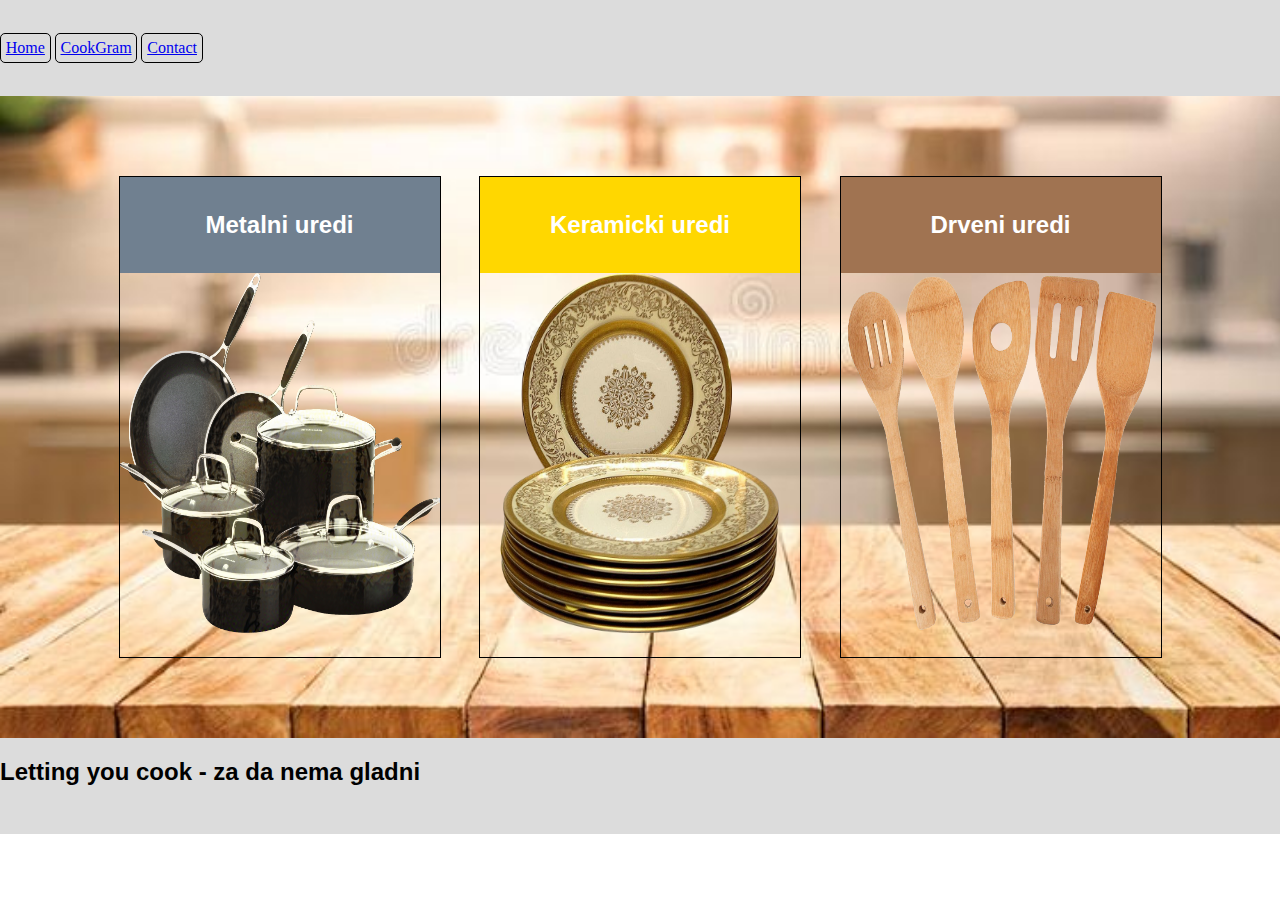
<file: LettingYouCook/index.html>
<!DOCTYPE html>
<html lang="en">
<head>
    <meta charset="UTF-8">
    <link rel="stylesheet" type="text/css" href="main.css">
    <link rel="stylesheet" type="text/css" href="index.css">
    <title>Let you cook</title>
</head>
<body>
    <header>
        <div id="menu">
            <ul id="menulist">
                <li><a href="index.html">Home</a></li>
                <li><a href="gallery.html">CookGram</a></li>
                <li><a href="reviewForm.html">Contact</a></li>
            </ul>
        </div>
    </header>
    <div id="main-container">
        <div class="category-card">
<!--a e hyperlink tag, href e linkot-->
            <a href="metalen-set.html">
            <button class="category-btn">Metalni uredi</button>
            </a>
            <img src="images/metal-set.png">
        </div>
        <div class="category-card">
            <a href="keramika.html">
                <button class="category-btn">Keramicki uredi</button>
            </a>
            <img src="images/ceramic.png">
        </div>
        <div class="category-card">
            <a href="drven-set.html">
                <button class="category-btn">Drveni uredi</button>
            </a>
            <img src="images/wooden.png">
        </div>
 </div>
    <footer><h2>Letting you cook - za da nema gladni</h2>
</footer>
</body>
</html>
</file>
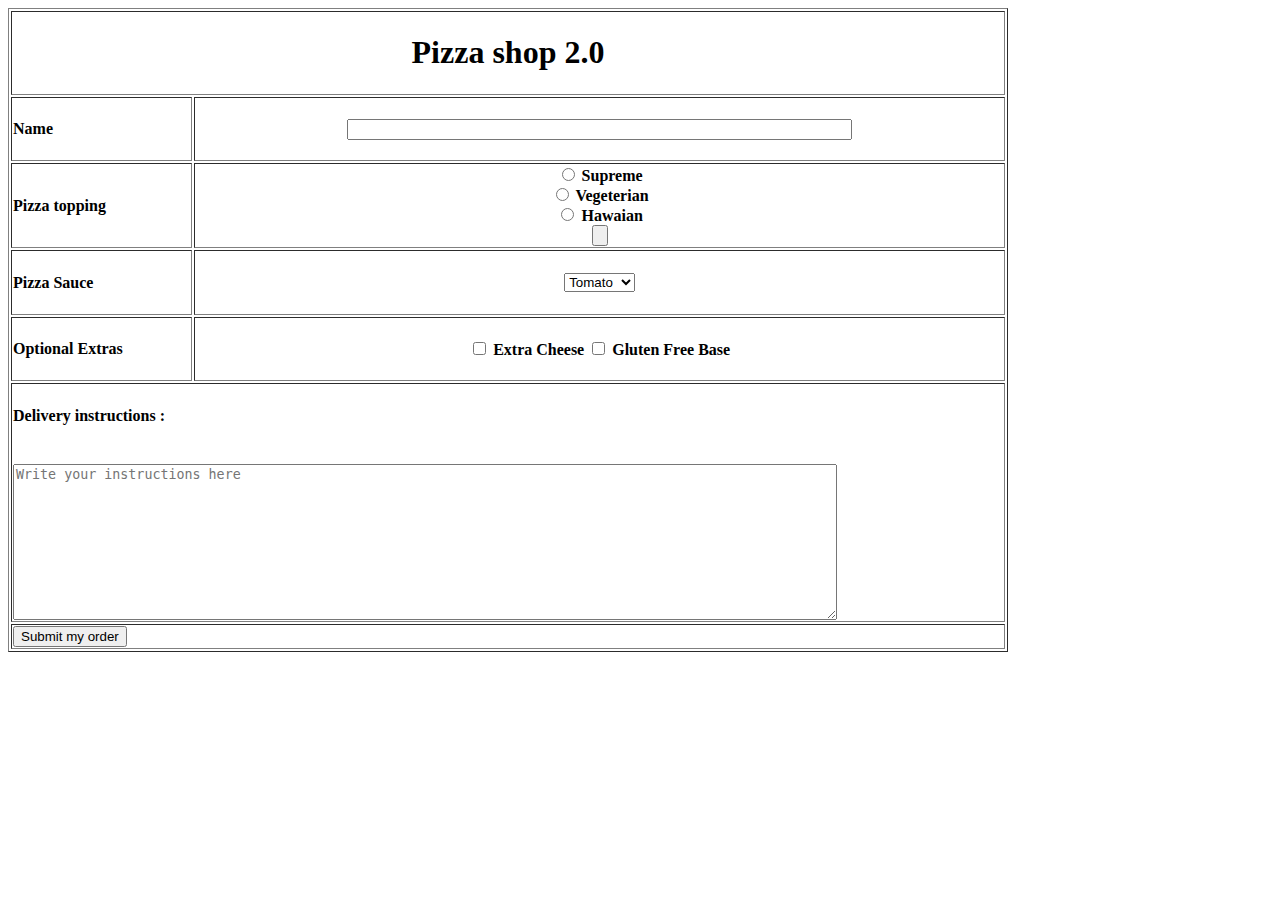
<file: domasno1.html>
<!DOCTYPE html>
<html>
 <head>
    <meta charset = "utf-8">
    <title> Pizza shop 
    </title>
    <script>
        var button=document.getElementById("deletebt");
        
        button.addEventListener("click",deleteRow,false);
        window.addEventListener("load", deleteRow, false);
    </script>
 </head>
 <body>
    <table border="1"  width="1000" height="300">
        <tr>
            <th colspan="2" height="60"> 
            <h1> Pizza shop 2.0 </h1>
        </th>
        </tr>
            <tr>
                <th>
                   <h4 align="left"> Name</h4> 
                </th>
                <th>
                    <form>
                        <input type="text" style="float : center" size="60">  
                </form>
                </th>

            </tr>
            <tr>
                <th>
                   <h4 align="left"> Pizza topping</h4>
                </th>
                <th>
                    <form>
                        <div>
                        <input type="radio" name=" " id="rad1"> 
                        <label for ="rad1"> Supreme </label>
                    </div>
                    <div>
                        <input type="radio" name=" " id="rad2">
                        <label for ="rad2"> Vegeterian </label> 
                    </div>
                    <div>
                        <input type="radio" name=" " id="rad3">
                        <label for ="rad3"> Hawaian </label> 
                    </div>
                    <div>
                        <input type="button" name="delete" id="deletebt">
                    </div>
                    </form>
                </th>
            </tr>
            <tr>
                <th>
                 <h4 align="left"> Pizza Sauce </h4>
                </th>
                <th>
                  <form action="#">
                    <label for ="Saucey"></label> <!--TUKA POSLE SAUCEY> MOZE DA STAVAM IME AKO SAKAM DA STOE DO DROP MENITO-->
                    <select name="Sauces " id="Saucey">
                        <option value="Tomato"> Tomato</option>
                        <option value="Mayo">Mayo</option>
                        <option value="Ketchup">Ketchup</option>
                    </select>
                  </form>
                </th>
            </tr>
            <tr>
                <th>
                    <h4 align="left"> Optional Extras</h4> 
                </th>
                <th>
                    <form>
                    <div>
                        <input type="checkbox" name="Extra Cheese" value="yes"> Extra Cheese
                        <input type="checkbox" name="Gluten Free Base" value="yes"> Gluten Free Base
                    </div>
                    </form>
                </th>
            </tr>
            <tr>
                <th colspan="2"> 
                    <label> <h4 align="left"> Delivery instructions : </h4> <br>
                    <textarea name="instructions" rows="10" cols="100" style="float:left" placeholder="Write your instructions here"></textarea> </label> 
                </th>
                
            </tr>
            <tr>
                <th colspan="2">
                <form>
                    <div>
                        <input style="float : left" type="submit" name="Submit my order" value="Submit my order"> <br>

                    </div>
                </form>
                </th>
            </tr>
    </table>
 </body>
</html>
</file>
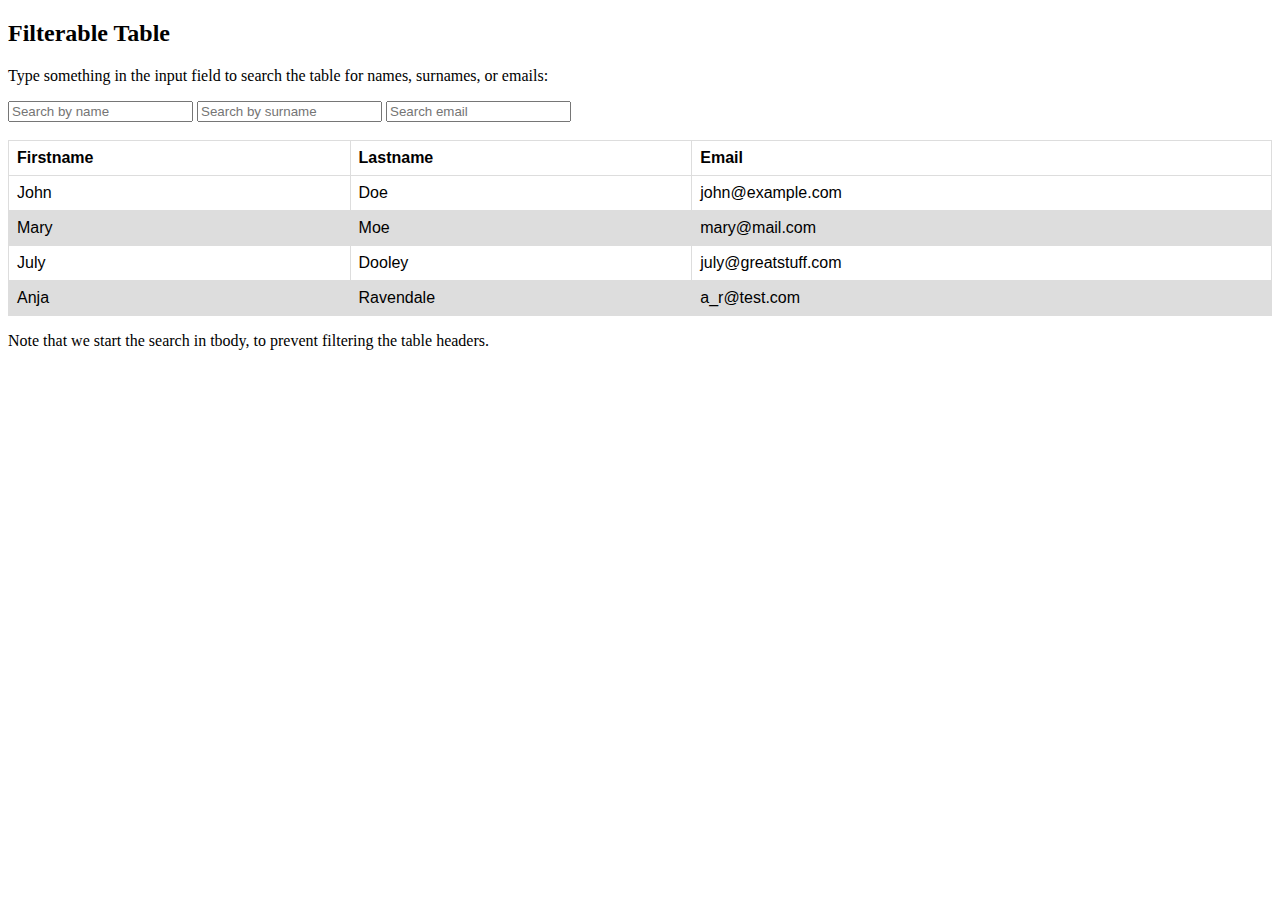
<file: jqueryDomasno.html>
<!DOCTYPE html>
<html>
<head>
<script src="https://ajax.googleapis.com/ajax/libs/jquery/3.7.1/jquery.min.js"></script>
<script>
$(document).ready(function(){
  $("#myInputF").on("keyup", function() {
    var value = $(this).val().toLowerCase();
    $("#myTable tr").filter(function() {
      $(this).toggle($(this).children("#name").text().toLowerCase().indexOf(value) > -1)
    });
  });
  $("#myInputL").on("keyup", function() {
    var value = $(this).val().toLowerCase();
    $("#myTable tr").filter(function() {
      $(this).toggle($(this).children("#surname").text().toLowerCase().indexOf(value) > -1)
    });
  });
  $("#myInputE").on("keyup", function() {
    var value = $(this).val().toLowerCase();
    $("#myTable tr").filter(function() {
      $(this).toggle($(this).children("#mail").text().toLowerCase().indexOf(value) > -1)
    });
  });
});
</script>
<style>
table {
  font-family: arial, sans-serif;
  border-collapse: collapse;
  width: 100%;
}

td, th {
  border: 1px solid #dddddd;
  text-align: left;
  padding: 8px;
}

tr:nth-child(even) {
  background-color: #dddddd;
}
</style>
</head>
<body>

<h2>Filterable Table</h2>
<p>Type something in the input field to search the table for names, surnames, or emails:</p>  
<input id="myInputF" type="text" placeholder="Search by name">
<input id="myInputL" type="text" placeholder="Search by surname">
<input id="myInputE" type="text" placeholder="Search email">
<br><br>

<table>
  <thead>
  <tr>
    <th>Firstname</th>
    <th>Lastname</th>
    <th>Email</th>
  </tr>
  </thead>
  <tbody id="myTable">
  <tr>
    <td id="name">John</td>
    <td id="surname">Doe</td>
    <td id="mail">john@example.com</td>
  </tr>
  <tr>
    <td id="name">Mary</td>
    <td id="surname">Moe</td>
    <td id="mail">mary@mail.com</td>
  </tr>
  <tr>
    <td id="name">July</td>
    <td id="surname">Dooley</td>
    <td id="mail">july@greatstuff.com</td>
  </tr>
  <tr>
    <td id="name">Anja</td>
    <td id="surname">Ravendale</td>
    <td id="mail">a_r@test.com</td>
  </tr>
  </tbody>
</table>
  
<p>Note that we start the search in tbody, to prevent filtering the table headers.</p>

</body>
</html>
</file>
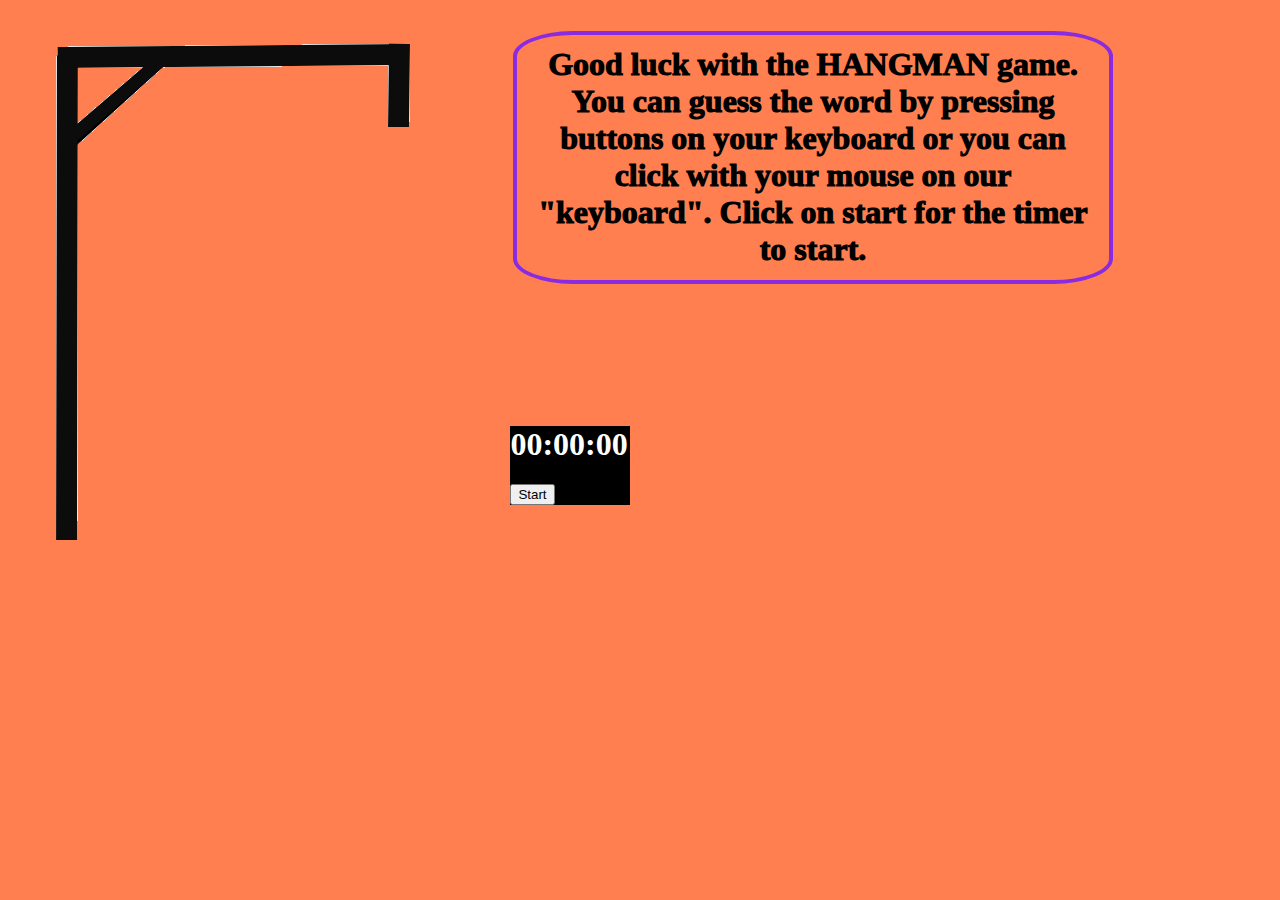
<file: domashno 3/home.html>
<!DOCTYPE html>

<html>
    <head>
        <meta charset="utf-8">
        <title>Hangmanche</title>
        <link rel = "stylesheet" type = "text/css" href = "style.css">
        <script src="script.js"></script>
    </head>

    <body>
        <div id="main">
            <div id="picture">
              <div><img id="hangedPicture" src="HANGMANEMPTY.png" alt="Hang body"></div>
            </div>
            
            <div id="text">
                <div id="infoAboutGame">
                  <div id="textAboutGame">
                      Good luck with the HANGMAN game. You can guess the word by pressing 
                      buttons on your keyboard or you can click with your mouse on our "keyboard".
                      Click on start for the timer to start.
                       <br>
                  </div>
                    <div id="restartGame" style="display:none;"><button id="restartGameButton" type="button">RESTART GAME</button></div>
                </div>
              <div id="word">
              </div>
         
    <div id="timer">
        <h1 id="display">00:00:00</h1>
        <button onclick="startTimer()">Start</button>
    </div>

    <script>
        let seconds = 0, minutes = 0, hours = 0;
        let display = document.getElementById("display");
        let intervalId;

        function startTimer() {
            intervalId = setInterval(updateTimer, 1000);
        }

        function updateTimer() {
            seconds++;
            if (seconds === 60) {
                seconds = 0;
                minutes++;
                if (minutes === 60) {
                    minutes = 0;
                    hours++;
                }
            }

        
            const formattedTime = padNumber(hours) + ":" + padNumber(minutes) + ":" + padNumber(seconds);
            display.textContent = formattedTime;
        }

        function padNumber(number) {
            return number < 10 ? "0" + number : number;
        }
    </script>
              <div id="keyboard">

              </div>
            </div>

          </div>
        <script src="script.js"></script>
    </body>
</html>
</file>
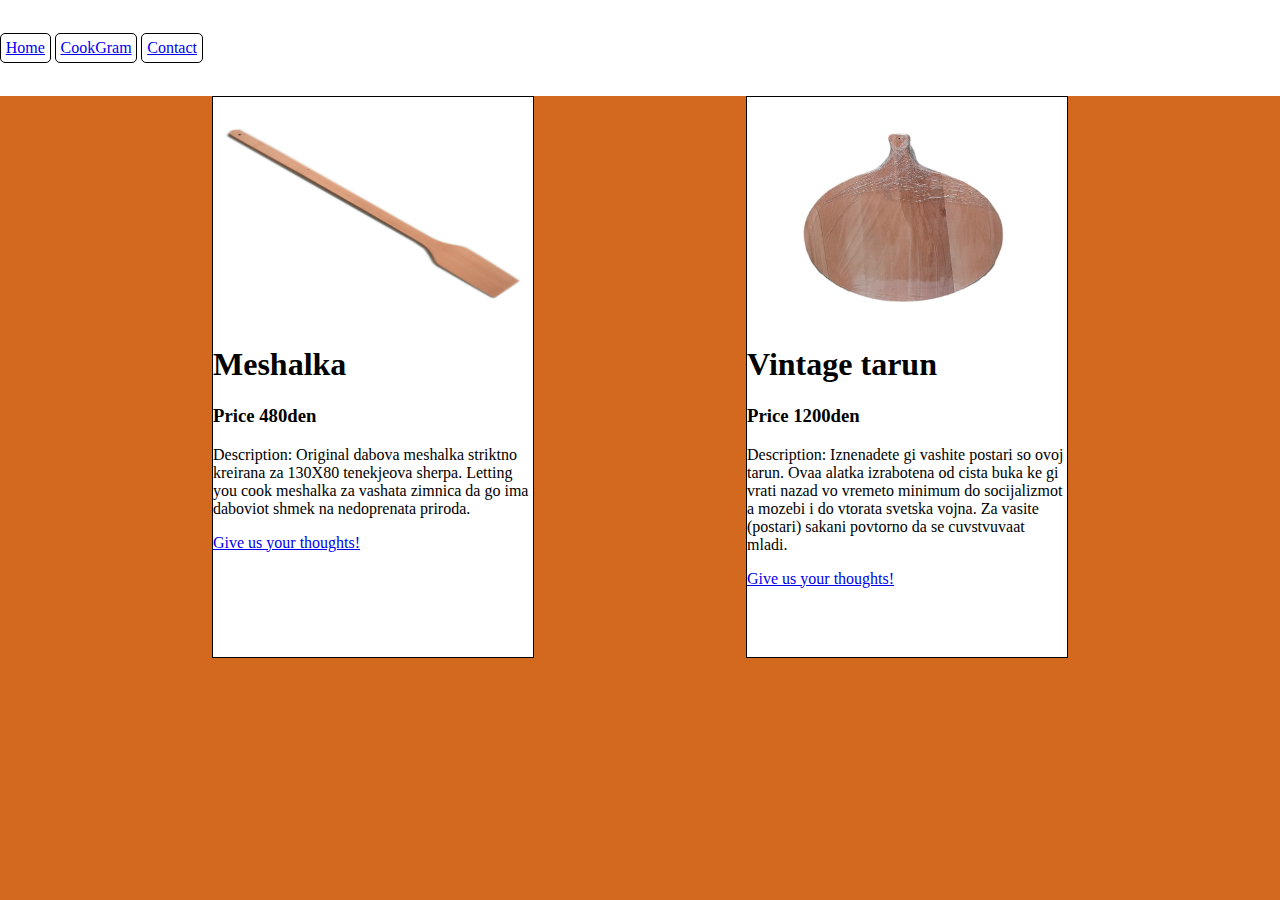
<file: LettingYouCook/drven-set.html>
<!DOCTYPE html>
<html lang="en">
<head>
    <meta charset="UTF-8">
    <link rel="stylesheet" type="text/css" href="main.css">
    <link rel="stylesheet" type="text/css" href="drvenarija.css">
    <title>Drvenarija</title>
</head>
<body>
<header>
    <div id="menu">
        <ul id="menulist">
            <li><a href="index.html">Home</a></li>
            <li><a href="gallery.html">CookGram</a></li>
            <li><a href="reviewForm.html">Contact</a></li>
        </ul>

    </div>
</header>
<div id="products">
    <div class="product">
        <img src="images/Mesalka.png">
        <h1 class="product-title">Meshalka</h1>
        <h3>Price  480den</h3>
        <p>Description:
            Original dabova meshalka striktno kreirana za 130X80 tenekjeova sherpa.
            Letting you cook meshalka za vashata zimnica da go ima daboviot shmek na nedoprenata priroda.
        
        </p>
        <a href="reviewForm.html">Give us your thoughts!</a>
        </div>
        <div class="product">
            <img src="images/drvenarija-produkt2.jpg">
            <h1 class="product-title">Vintage tarun</h1>
            <h3>Price  1200den</h3>
            <p>Description:
            Iznenadete gi vashite postari so ovoj tarun. Ovaa alatka 
            izrabotena od cista buka ke gi vrati nazad vo vremeto minimum do socijalizmot a mozebi i do vtorata svetska vojna.
            Za vasite (postari) sakani povtorno da se cuvstvuvaat mladi.
            </p>
            <a href="reviewForm.html">Give us your thoughts!</a>
    </div>
</div>
</body>
</html>
</file>
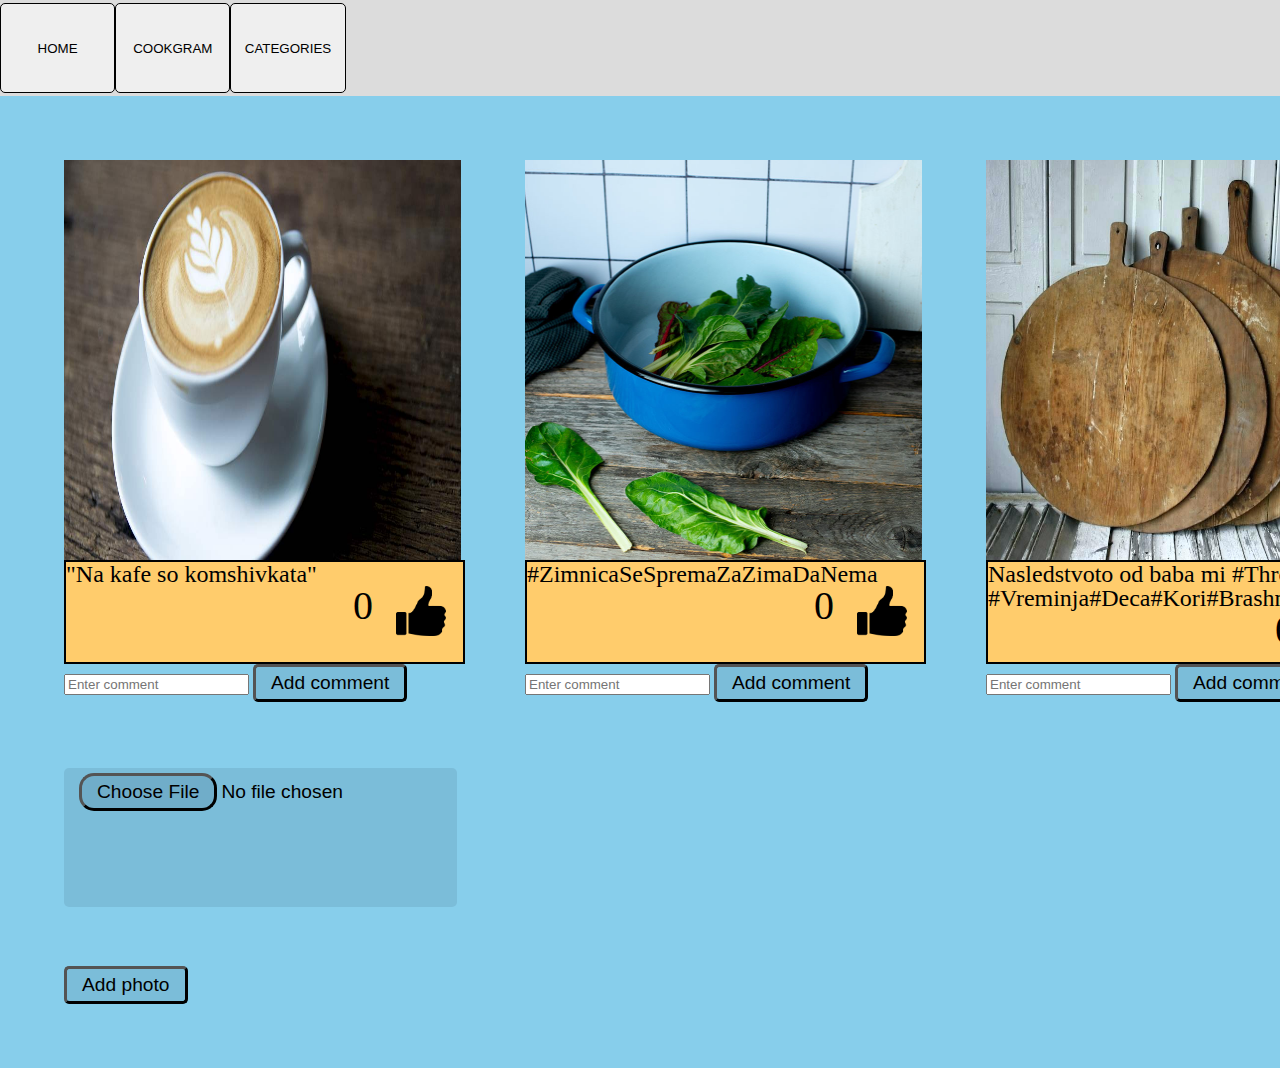
<file: LettingYouCook/gallery.html>
<!DOCTYPE html>
<!-- this is left image i tia budalastini se captions/-->
<html>
    <head>
        <meta charset = "utf-8">
        <title> Letting you cook gram</title>
            <link rel = "stylesheet" type = "text/css" href = "styles1.css">
            </head>

    <body onload="onLoad()">

        <div id="header" class="header">
            <nav class="menu" style = "width: 50%; text-align: right">
                <ul class="list">
                    <li>
                        <a href="./index.html"><button id="b1"> Home</button></a>
                    </li>
                    <li>
                        <a href="./gallery.html"><button id="b1"> CookGram</button></a>
                    </li>
                    <li>
                        <div class="dropdown">
                            <button id="b1"> Categories</button>
                            <ul class="dropdown-content">
                                <li>
                                    <a href="./metalen-set.html"><button> Metal utensils</button></a>
                                </li>
                                <li>
                                    <a href="./food.html"><button> Ceramic utensils</button></a>
                                </li>
                                <li>
                                    <a href="./movie.html"><button> Wooden utensils</button></a>
                                </li>
                            </ul>
                        </div>
                    </li>
                </ul>
            </nav>
        </div>

        <table id="table1">
            <tr>
                <td id="tabledata" style="text-align: left; vertical-align: top; ">
                    <img id="images" src="./images/keramika%20kafe%20slika.jpg">
                    <div id="picdesc">
                        <h2 id="desc">"Na kafe so komshivkata"</h2>
                        <img onclick="handleClick()" id="clickme1" src="images/like-button.png" class="like" name="button1" />
                        <h5 class="liketext"></h5>
                        <p id="likeCounter1">0</p>
                    </div>
    
                    <div id="box">
                        <p id="comment1" class="c1"></p>
                        <form onsubmit="comment1()">
                            <input type="text" id="input1" placeholder="Enter comment" autocapitalize="off" />
                            <input type="submit" id="submitbutton" value="Add comment">
                        </form>
                    </div>
                </td>
                <td id="tabledata" style="text-align: left; vertical-align: top; ">
                    <img id="images" src="./images/serpa so lisja.jpg">
                    </a>
                    <div id="picdesc">
                        <h2 id="desc">#ZimnicaSeSpremaZaZimaDaNema</h2>
                        <img onclick="handleClick()" id="clickme2" src="images/like-button.png" class="like" name="button2" />
                        <h5 class="liketext"></h5>
                        <p id="likeCounter2">0</p>
                    </div>
                    <div id="box">
                        <p id="comment2"></p>
                        <form onsubmit="comment2()">
                            <input type="text" id="input2" placeholder="Enter comment" autocapitalize="off" />
                            <input type="submit" id="submitbutton" value="Add comment">
                        </form>
                    </div>
                </td>
                <td id="tabledata" style="text-align: left; vertical-align: top; ">
                    <img id="images" src="./images/tarun.jpg" style="justify-content: right;"/>
                    </a>
                    <div id="picdesc">
                        <h2 id="desc">Nasledstvoto od baba mi #Throwback #Vreminja#Deca#Kori#Brashno</h2>
                        <img onclick="handleClick()" id="clickme3" src="images/like-button.png" class="like" name="button3" />
                        <h5 class="liketext"></h5>
                        <p id="likeCounter3">0</p>
                    </div>
    
                    <div id="box">
                        <p id="comment3"></p>
                        <form onsubmit="comment3()">
                            <input type="text" id="input3" placeholder="Enter comment" autocapitalize="off" />
                            <input type="submit" id="submitbutton" value="Add comment">
                        </form>
                    </div>
                </td>
            </tr>
            <tr>
                <td id="tabledata" class="addPhoto0" style="text-align: left; vertical-align: top; ">
                    <div id="box">
                        <form onsubmit="handleAdd()">
                            <div>
                                <!--<label for="myFile" class="custom-file-upload">
                                    <i class="fas fa-file-upload"></i> Upload Picture -->
                                    <!--<i class="fas fa-file-upload"></i> Upload Picture-->
                                    <input type="file" id="myFile" accept="image/*" name="image">
                                    <!-- </label> -->
                            </div>
                            <input type="submit" value="Add photo">
                        </form>
                    </div>
                </td>
            </tr>
        </table>
        <script type="text/javascript">
            var guest = prompt("Hello", "Please enter your name here");
            const button1 = document.getElementById("clickme1")
            const button2 = document.getElementById("clickme2")
            const button3 = document.getElementById("clickme3")
            let count1 = Number(JSON.parse(localStorage.getItem('likes1'))) || 0;
            let count2 = Number(JSON.parse(localStorage.getItem('likes2'))) || 0;
            let count3 = Number(JSON.parse(localStorage.getItem('likes3'))) || 0;
            const likeCounter1 = document.getElementById("likeCounter1")
            const likeCounter2 = document.getElementById("likeCounter2")
            const likeCounter3 = document.getElementById("likeCounter3")

            let added=0;
            let rows=0;

            const handleClick = () => {
                const buttonName = event.target.name
                console.log(buttonName)
                if (buttonName === "button1") {
                    count1 += 1
                    likeCounter1.innerHTML = count1
                    localStorage.setItem('likes1', count1);
                }
                if (buttonName === "button2") {
                    count2 += 1
                    likeCounter2.innerHTML = count2;
                    localStorage.setItem('likes2', count2);
                }
                if (buttonName === "button3") {
                    count3 += 1
                    likeCounter3.innerHTML = count3;
                    localStorage.setItem('likes3', count3);
                }
            }
                const onLoad = () => {
                let json1 = [];
                let json2 = [];
                let json3 = [];
                let string1 = "";
                let string2 = "";
                let string3 = "";
                let likeNum1 = JSON.parse(localStorage.getItem('likes1')) || 0;
                let likeNum2 = JSON.parse(localStorage.getItem('likes2')) || 0;
                let likeNum3 = JSON.parse(localStorage.getItem('likes3')) || 0;
    
                if (localStorage.getItem('comments1')) {
                    json1 = JSON.parse(localStorage.getItem('comments1'));
                    string1 = "";
                    for (var i = 0; i < json1.length; i++) {
                        var obj1 = json1[i];
                        let st1 = JSON.stringify(obj1);
                        string1 += st1;
                        string1 += "<hr>";
                    }
                }
                if (localStorage.getItem('comments2')) {
                    json2 = JSON.parse(localStorage.getItem('comments2'));
                    string2 = "";
                    for (var i = 0; i < json2.length; i++) {
                        var obj2 = json2[i];
                        let st2 = JSON.stringify(obj2);
                        string2 += st2;
                        string2 += "<hr>";
                    }
                }
                if (localStorage.getItem('comments3')) {
                    json3 = JSON.parse(localStorage.getItem('comments3'));
                    string3 = "";
                    for (var i = 0; i < json3.length; i++) {
                        var obj3 = json3[i];
                        let st3 = JSON.stringify(obj3);
                        string3 += st3;
                        string3 += "<hr>";
                    }
                }
                document.getElementById("comment1").innerHTML = string1;
                document.getElementById("comment2").innerHTML = string2;
                document.getElementById("comment3").innerHTML = string3;
                document.getElementById("likeCounter1").innerHTML = likeNum1;
                document.getElementById("likeCounter2").innerHTML = likeNum2;
                document.getElementById("likeCounter3").innerHTML = likeNum3;
            }
            function comment1() {
                event.preventDefault()
                let t1 = document.getElementById("input1").value;
                let comm1 = JSON.parse(localStorage.getItem('comments1')) || [];
                var datum1 = new Date();
                t1 = guest + ': ' + t1 + '<br>' + datum1.toUTCString();
                comm1.push(t1)
                localStorage.setItem('comments1', JSON.stringify(comm1))
                console.log(comm1)
                let newString1 = ""
                comm1.forEach(element => {
                    newString1 += element
                    newString1 += "<hr>"
                });
                document.getElementById("comment1").innerHTML = newString1;
            }
            function comment2() {
                event.preventDefault()
                let t2 = document.getElementById("input2").value;
                let comm2 = JSON.parse(localStorage.getItem('comments2')) || [];
                var datum2 = new Date();
                t2 = guest + ': ' + t2 + '<br>' + datum2.toUTCString();
                comm2.push(t2)
                localStorage.setItem('comments2', JSON.stringify(comm2))
                console.log(comm2)
                let newString2 = ""
                comm2.forEach(element => {
                    newString2 += element
                    newString2 += "<hr>"
                });
                document.getElementById("comment2").innerHTML = newString2;
            }
            function comment3() {
                event.preventDefault()
                let t3 = document.getElementById("input3").value;
                let comm3 = JSON.parse(localStorage.getItem('comments3')) || [];
                var datum3 = new Date();
                t3 = guest + ': ' + t3 + '<br>' + datum3.toUTCString();
                comm3.push(t3)
                localStorage.setItem('comments3', JSON.stringify(comm3))
                console.log(comm3)
                let newString3 = ""
                comm3.forEach(element => {
                    newString3 += element
                    newString3 += "<hr>"
                });
                document.getElementById("comment3").innerHTML = newString3;
            }
            const handleAdd = () => {
                event.preventDefault()
                let imageParent = document.getElementsByClassName("addPhoto"+rows)[added]
                let files = document.getElementById('myFile')
                const file = files.files[0]
                if(file==null){
                    alert("Prvo odberete slika, a potoa kliknete 'Add photo'");
                }
                else{
                    const reader = new FileReader()
                    reader.readAsDataURL(file)

                    reader.onload = () => {
                        imageParent.innerHTML = "<a target=\"_blank\" href="+reader.result+">"+
                            "<h3 class=\"invistext\"> This is added image </h3>"+
                            "<img id='imageAdded' src='" + reader.result + "' class=\"webprogrammingimg\" alt='Added photo'"+
                            "style=\"justify=content:right;\"/></a>"+
                            "<div id='picdesc'>"+
                            "<h2 id=\"desc\">This is added image num: "+((rows*3)+added+1)+"</h2>"+
                            "<img  src=\"images/like-button.png\" class=\"like\" name=\"button2\" />"+
                            "<h5 class=\"liketext\"></h5><p id=\"likeCounter2\">0</p></div>"+
                            
                            

                            "<div id=\"box\"> <p id=\"comment2\"></p>"+
                            "<form onsubmit=\"#\"><input type=\"text\" id=\"input2\" placeholder=\"Enter comment\" autocapitalize=\"off\" />"+
                            "<input type=\"submit\" id=\"submitbutton\" value=\"Add comment\"></form></div>";
                            imageParent.src = reader.result  

                        if(added!=2){
                            imageParent.parentElement.innerHTML+="<td id=\"tabledata\" class=\"addPhoto"+rows+"\" style=\"text-align: left; vertical-align: top; \">"+
                            "<div id=\"box\">" +
                            "<form onsubmit=\"handleAdd()\">"+
                            "<div> <input type=\"file\" id=\"myFile\" accept=\"image/*\""+
                            " name=\"image\"></div><input type=\"submit\" value=\"Add photo\"> </form>"+
                            "</div> </td>";
                            added++;
                        }
                        else{
                            added=0;
                            rows++;
                            imageParent.parentElement.parentElement.innerHTML+="<tr><td id=\"tabledata\" class=\"addPhoto"+rows+"\" style=\"text-align: left; vertical-align: top; \">"+
                            "<div id=\"box\">" +
                            "<form onsubmit=\"handleAdd()\">"+
                            "<div> <input type=\"file\" id=\"myFile\" accept=\"image/*\""+
                            " name=\"image\"> </div><input type=\"submit\" value=\"Add photo\"> </form>"+
                            "</div> </td></tr>";
                        }
                    }
                }                
            }
        </script>
    </body>
</html>
</file>
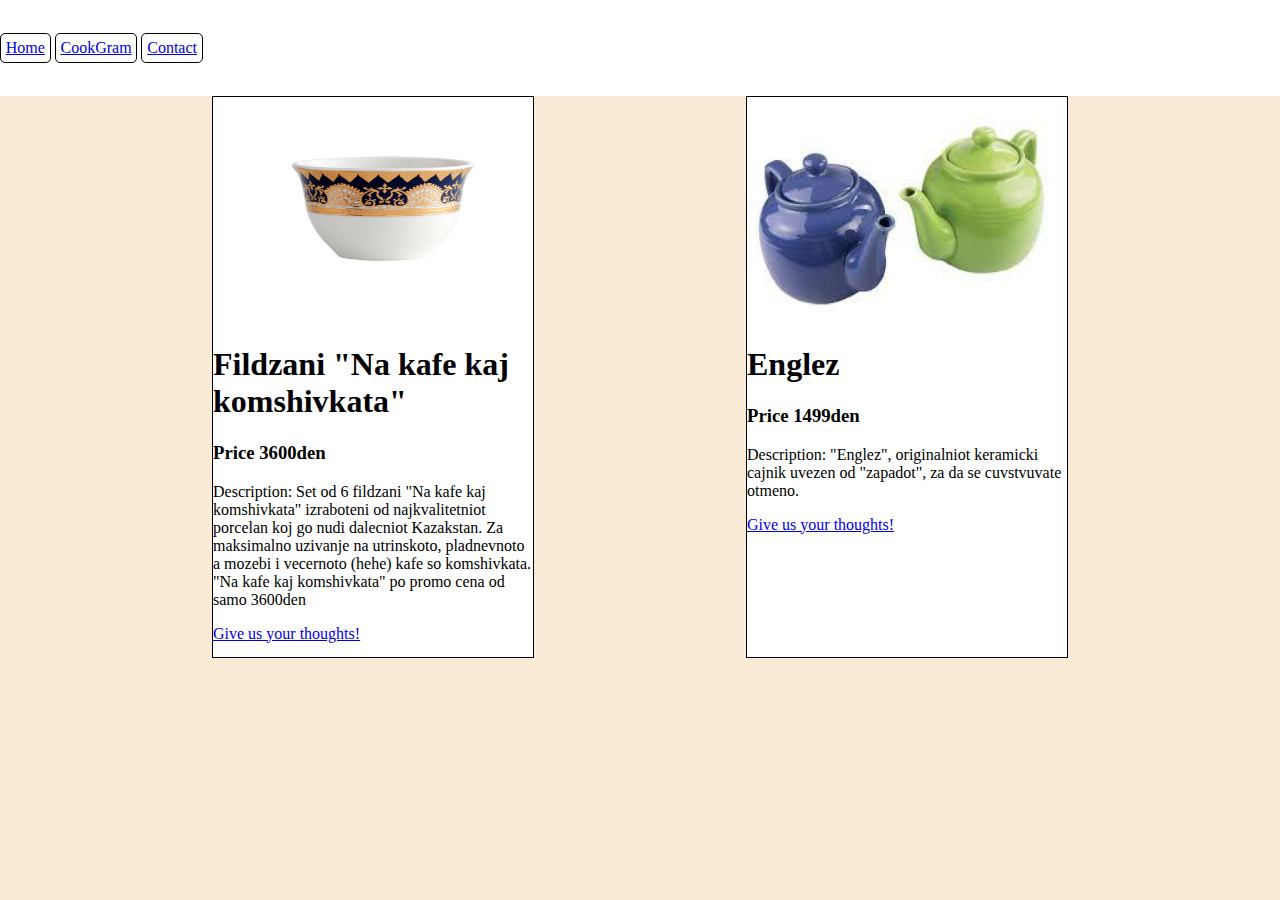
<file: LettingYouCook/keramika.html>
<!DOCTYPE html>
<html lang="en">
<head>
    <meta charset="UTF-8">
    <link rel="stylesheet" type="text/css" href="main.css">
    <link rel="stylesheet" type="text/css" href="keramika.css">
    <title>Keramika</title>
</head>
<body>
<header>
    <div id="menu">
        <ul id="menulist">
            <li><a href="index.html">Home</a></li>
            <li><a href="gallery.html">CookGram</a></li>
            <li><a href="reviewForm.html">Contact</a></li>
        </ul>

    </div>
</header>
<div id="products">
    <div class="product">
        <img src="images/kafe.jpg">
        <h1 class="product-title">Fildzani "Na kafe kaj komshivkata"</h1>
        <h3>Price  3600den</h3>
        <p>Description:
            Set od 6 fildzani "Na kafe kaj komshivkata" izraboteni od najkvalitetniot porcelan koj go nudi dalecniot Kazakstan.
            Za maksimalno uzivanje na utrinskoto, pladnevnoto a mozebi i vecernoto (hehe) kafe so komshivkata.
            "Na kafe kaj komshivkata" po promo cena od samo 3600den
        </p>
        <a href="reviewForm.html">Give us your thoughts!</a>
        </div>
        <div class="product">
            <img src="images/cajnik.jpg">
            <h1 class="product-title">Englez</h1>
            <h3>Price  1499den</h3>
            <p>Description:
            "Englez", originalniot keramicki cajnik uvezen od "zapadot", za da se cuvstvuvate otmeno.
            </p>
            <a href="reviewForm.html">Give us your thoughts!</a>
    </div>



</div>
</body>
</html>
</file>
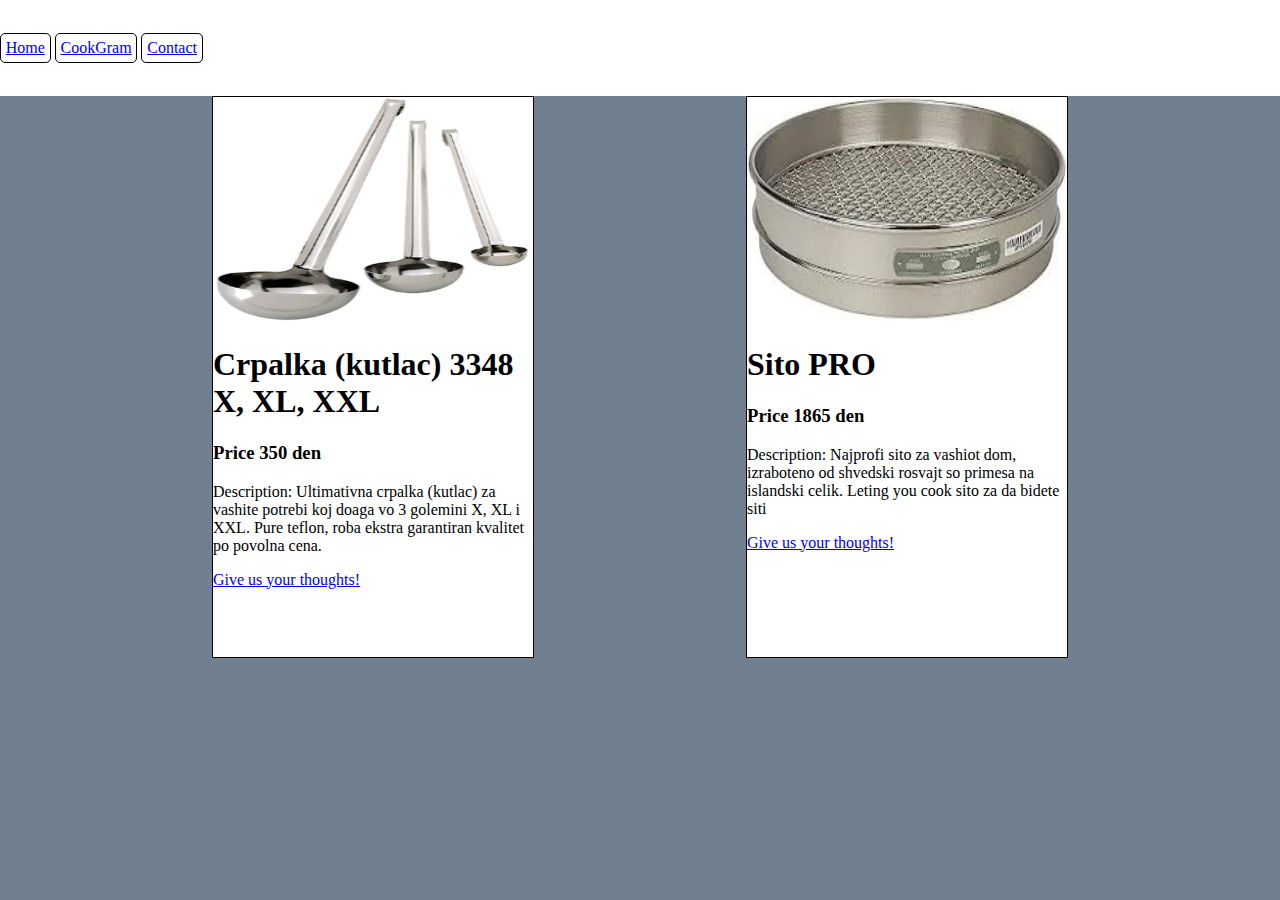
<file: LettingYouCook/metalen-set.html>
<!DOCTYPE html>
<html lang="en">
<head>
    <meta charset="UTF-8">
    <link rel="stylesheet" type="text/css" href="main.css">
    <link rel="stylesheet" type="text/css" href="metalarija.css">
    <title>Metalarija</title>
</head>
<body>
<header>
    <div id="menu">
        <ul id="menulist">
            <li><a href="index.html">Home</a></li>
            <li><a href="gallery.html">CookGram</a></li>
            <li><a href="reviewForm.html">Contact</a></li>
        </ul>

    </div>
</header>
<div id="products">
    <div class="product">
        <img src="images/kutlac-set3.png">
        <h1 class="product-title">Crpalka (kutlac) 3348 X, XL, XXL</h1>
        <h3>Price  350 den</h3>
        <p>Description:
        Ultimativna crpalka (kutlac) za vashite potrebi koj doaga vo 3 golemini
        X, XL i XXL. Pure teflon, roba ekstra garantiran kvalitet po povolna cena.
        </p>
        <a href="reviewForm.html">Give us your thoughts!</a>
    </div>

        <div class="product 2">
            <img src="images/sito.jpg">
            <h1 class="product-title">Sito PRO</h1>
            <h3>Price  1865 den</h3>
            <p>Description:
             Najprofi sito za vashiot dom, izraboteno od shvedski rosvajt
             so primesa na islandski celik. Leting you cook sito za da bidete siti
            </p>
            <a href="reviewForm.html">Give us your thoughts!</a>
        </div>
    </div>
    
</div>

</body>
</html>
</file>
<file: LettingYouCook/main.css>
header{
    height: 6em;
    background: gainsboro;
    margin: 0;
    padding: 0;
    width: 100%;
    display:flex;
    align-items: center;
    justify-content: left;
}
footer{
    height: 6em;
    background: gainsboro;
    margin: 0;
    padding: 0;
    width: 100%;
    display: flex;
    font-family: 'Brush Script MT', cursive, sans-serif; 
} 
#menu{
    display: flex;
    left:-6em;
    align-items: center;
    justify-content: left;
    margin: 0;
    height: 6em;
    padding: 0;
}
body{
    margin: 0;
}
#menulist{
    position:absolute;
    left:0;
    list-style: none;
   

}
#menulist>li{
    border: black 1px solid;
    border-radius: 5px;
    display: inline-block;
    padding: 0.3em; /*gi zaoblue i prave pogolemi/pomali polinjata*/
}
ul{
    padding-inline-start: 0;
}
</file>
<file: LettingYouCook/index.css>
body{
    background: url("images/kujna-background.jpeg");
    background-repeat: no-repeat;
    background-size: cover;
    background-position: 0 -6em;
}
#main-container{
    display: flex; /*za da se ureduvat kaa sho treba elementite na stranata*/
    align-items: center;
    justify-content: space-evenly;
    margin: 5em;
}
.category-card{
    display: inline-block;
    width: 20em;
    height: 30em;
    border: black solid 1px;
}
.category-btn{
    width: 100%;
    height: 4em;
    background: slategrey;
    border: none;
    color: white;
    font-weight: bold;
    font-size: 1.5em;
}
.category-btn:hover{
    background-color: #50656b;
}
.category-card>img{
    width: 100%;
    height: 75%;
}

.category-card:nth-child(3)>a>.category-btn{
    background: #a07351;

}
.category-card:nth-child(3)>a>.category-btn:hover{
    background: #6e5237;
}
.category-card:nth-child(2)>a>.category-btn{
    background-color: gold;
}
.category-card:nth-child(2)>a>.category-btn:hover{
background-color:goldenrod ;
}
</file>
<file: domashno 3/style.css>
body{
    background-color: coral;
}

#picture {
    width: 35%;
    float: left;
    padding: 20px;
}  

#text {
    width: 45%;
    float: left;
    padding: 20px;
}  

#keyboard{
    width: 100%;
    height: 100%;
    bottom: 0;
    margin-top: 10%;
    display: block;
    align-items: center;
    align-content: center;
    text-align-last: center;
}

.letterKeyboard{
    text-align: center;
    margin: 0.28%;
    height: 5%;
    width: 5%;
    padding: 0.3%;
    font-size: 180%;
    align-items: center;
    display: inline-block;
    background-color: beige;
    border: 5px solid blueviolet;
    border-radius: 10%;
}

.letterKeyboard:hover{
    background-color: blue;
}

#word{
    margin-top: 20%;
    display: inline-flex;
    width: 100%;
    height: 100%;
    flex-direction: row;
    justify-content: space-between;
}

.wordBlanks{
    width: 100%;
    height: 100%;
    font-size: 300%;
    text-align: center;
    align-items: center;
    display: inline-block;
    margin: 0.5%;
    font-weight: 1000;
    border: 4px solid blueviolet;
    border-radius: 10%;
    padding: 2%;
}

#infoAboutGame{
    width: 100%;
    height: 100%;
    font-size: 200%;
    text-align: center;
    align-items: center;
    display: inline-block;
    margin: 0.5%;
    font-weight: 1000;
    border: 4px solid blueviolet;
    border-radius: 10%;
    padding: 2%;
}

#restartGameButton{
    margin-top: 3%;
    font-weight: 600;
    border: 4px solid blueviolet;
    border-radius: 10%;
    padding: 2%;
    background-color: blueviolet;
}

#restartGameButton:hover{
    background-color: blue;
}

.alreadyClicked{
    text-align: center;
    margin: 0.28%;
    height: 5%;
    width: 5%;
    padding: 0.3%;
    font-size: 180%;
    align-items: center;
    display: inline-block;
    background-color: gray;
    border: 5px solid blueviolet;
    border-radius: 10%;
}
#timer{
    background-color: black;
    color: white;
    width: 120px;
}
#display{
    background-color:black;
}
</file>
<file: LettingYouCook/drvenarija.css>
body{
    background-color: chocolate;
    background-size:20em;
}
#products{
    display: flex;
    justify-content: space-evenly;
    align-items: center;
    flex-wrap: wrap;
}
#products{
    display: flex;
    justify-content: space-evenly;
    align-items: center;
    flex-wrap: wrap;
    background-color: chocolate;
    
}
.product{
    display: inline-block;
    width: 20em;
    height: 35em;
    border: solid 1px black;
    background-color: white;
}
.product>img{
    width: 100%;
    height: 40%;
}
header{
    background-color: white;
}
</file>
<file: LettingYouCook/styles1.css>
html, body, div, span, applet, object, iframe,
h1, h2, h3, h4, h5, h6, p, blockquote, pre,
a, abbr, acronym, address, big, cite, code,
del, dfn, em, img, ins, kbd, q, s, samp,
small, strike, strong, sub, sup, tt, var,
b, u, i, center,
dl, dt, dd, ol, ul, li,
fieldset, form, label, legend,
table, caption, tbody, tfoot, thead, tr, th, td,
article, aside, canvas, details, embed, 
figure, figcaption, footer, header, hgroup, 
menu, nav, output, ruby, section, summary,
time, mark, audio, video {

	margin: 0;
	padding: 0;
	border: 0;
}

body {
    margin: 0;
    background-repeat: no-repeat;
    background-attachment: fixed;
    line-height: 1;
    background-color:skyblue;
}

ol, ul {
	list-style: none;
}

.header {
    height: 6em;
    background: gainsboro;
    margin: 0;
    padding: 0;
    display: flex;
    align-items: center;
    justify-content: left;
}

.header h1{
    text-align: center;
    float: left;
    line-height: 10vh;
    margin-left: 2%;
    font-size: 1.2em;
    text-decoration-style: double;
    color: rgb(0, 0, 0);
}

.menu{
    height: 100%;
    margin-right: 5%;
    display: flex;
    color: #fc8626
}

.menu button{
    border: black 1px solid;
    border-radius: 5px;
    display: inline-block;
    padding: 0.3em; /*gi zaoblue i prave pogolemi/pomali polinjata*/
}

.dropdown{
    position: relative;
    display: inline-block;
    z-index: 999;
}

.dropdown-content {
    visibility: hidden;
    opacity: 0;
    transition: visibility 0s, opacity 0.25s linear;
    position: absolute;
    min-width: 9vw;
    min-height: 5vh;
    max-height: 5vh;
}

.dropdown-content button {
    background-color:gainsboro;
    color: rgb(0, 0, 0);
    text-align: center;
    display: block;
    min-height: 5vh;
    max-height: 5vh;
    min-width: 9vw;
    cursor: pointer;
}

.dropdown-content a {
      text-decoration: none;
}

.dropdown-content button:hover{
      background-color: rgb(255, 255, 255);
}
.dropdown:hover .dropdown-content {
    visibility: visible; opacity: 1;
}
.list{
    display:flex;
    align-items:center;
    justify-content: space-around;
    list-style: none;
}

#b1{
    min-height: 10vh;
    max-height: 10vh;
    min-width: 9vw;
    max-width: 9vw;
    display: inline-block;
    cursor: pointer;
    text-transform: uppercase;
}

input[type=submit] {
    padding:5px 15px; 
    background:rgba(1, 1, 26, 0.082);
    color:rgb(0, 0, 0); 
    border-radius: 0.5em;
    border-width:0.2em;
    border-color: black;
    cursor:pointer;
    border-radius: 5px; 
}

input[type=submit]{
    font-size: larger;
}

input[type=submit]:hover{
    box-shadow: 0 0 11px rgba(33, 33, 33, 0.904); 
}

input[type=file] {
    
}

input[type=file]{
    font-size: larger;
}input[type=file]::file-selector-button {
    padding:5px 15px; 
    background:rgba(1, 1, 26, 0.082);
    color:rgb(0, 0, 0); 
    border-radius: 0.5em;
    border-width:0.2em;
    border-color: black;
    cursor:pointer;
    border-radius: 15px; 
    margin-bottom: 25%;
  }
  
  input[type=file]::file-selector-button:hover {
    box-shadow: 0 0 11px rgba(33, 33, 33, 0.904); 
  }
  

input[type=file]:hover{
    box-shadow: 0 0 11px rgba(33, 33, 33, 0.904); 
}

input[type=text]{
    margin-top: 1vh;
    margin-bottom: 1vh;
}

#myFile{
        padding:5px 15px; 
    background:rgba(1, 1, 26, 0.082);
    color:rgb(0, 0, 0); 
    border-radius: 0.5em;
    border-width:0.2em;
    border-color: black;
    cursor:pointer;
    border-radius: 5px; 
    margin-bottom: 15% ;
}
#images {
    float: top;
    width: 397px;
    height: 400px;
    display: block;
}

#imageAdded{
    float: top;
    width: 397px;
    height: 400px;
    display: block;
}

#table1 {
    border-spacing: 5vw;
    table-layout: fixed;
    display: flex;
}

#picdesc {
    min-width: 397px;
    width: 397px;
    min-height: 100px;
    height: 100px;
    border: solid 2px black;
    background-color:rgb(255, 204, 108);
}

#tabledata {
    
    transition: transform .2s ease-in;
    word-wrap: break-word;
    max-width: 397px;
}

#tabledata:hover .invistext1 {
    visibility: visible;
    opacity: 1;
}

#tabledata:hover .invistext2  {
    visibility: visible;
    opacity: 1;
}

#desc {
    max-width: 397px;
    font-weight: lighter;
}

.like {
    height: 50px;
    width: 50px;
    position: absolute;
    z-index: 500;
    margin-left: 330px;
    transition: transform .1s ease-in;
    cursor: pointer;
}

.liketext {
    scale: 1.6;
    visibility: hidden;
    opacity: 0;
    position: absolute;
    z-index: 10000;
    margin-left: 343px;
    margin-top: 15px;
    transition: transform, opacity .1s ease-in;
    font-style: oblique;
    pointer-events: none;
}

.like:hover ~ .liketext {
    visibility: visible;
    opacity: 1;
} 

#likeCounter1{
    font-size: 40px;
    float: right;
    margin-right: 90px;
}

#likeCounter2{
    font-size: 40px;
    float: right;
    margin-right: 90px;
}

#likeCounter3{
    font-size: 40px;
    float: right;
    margin-right: 90px;
}
#tabledata:hover .invistext {
    visibility: visible;
    opacity: 1;
    transform: scale(1.1);
}

#submit{
    display:block;
    margin:20px;
}
</file>
<file: LettingYouCook/keramika.css>
body{
    background-color:antiquewhite;
     background-position: center;
     background-repeat:no-repeat;
     background-size:20em;
 }
 #products{
     display: flex;
     justify-content: space-evenly;
     align-items: center;
     flex-wrap: wrap;
     background-color: antiquewhite;
     
 }
 .product{
     display: inline-block;
     width: 20em;
     height: 35em;
     border: solid 1px black;
     background-color: white;
 }
 
 .product>img{
     width: 100%;
     height: 40%;
 }
 header{
     background-color: white;
     text-decoration: none;
    }
#menu{
    text-decoration: none;
}
</file>
<file: LettingYouCook/metalarija.css>
body{
    /* background-image: url(background.jpg);*/
    background-color:slategray;
     background-position: center;
     background-repeat:no-repeat;
     background-size:20em;
 }
 #products{
     display: flex;
     justify-content: space-evenly;
     align-items: center;
     flex-wrap: wrap;
     background-color: slategray;
     
 }
 .product{
     display: inline-block;
     width: 20em;
     height: 35em;
     border: solid 1px black;
     background-color: white;
 }
 
 .product>img{
     width: 100%;
     height: 40%;
 }
 header{
     background-color: white;
     text-decoration: none;
    }
#menu{
    text-decoration: none;
}
</file>
